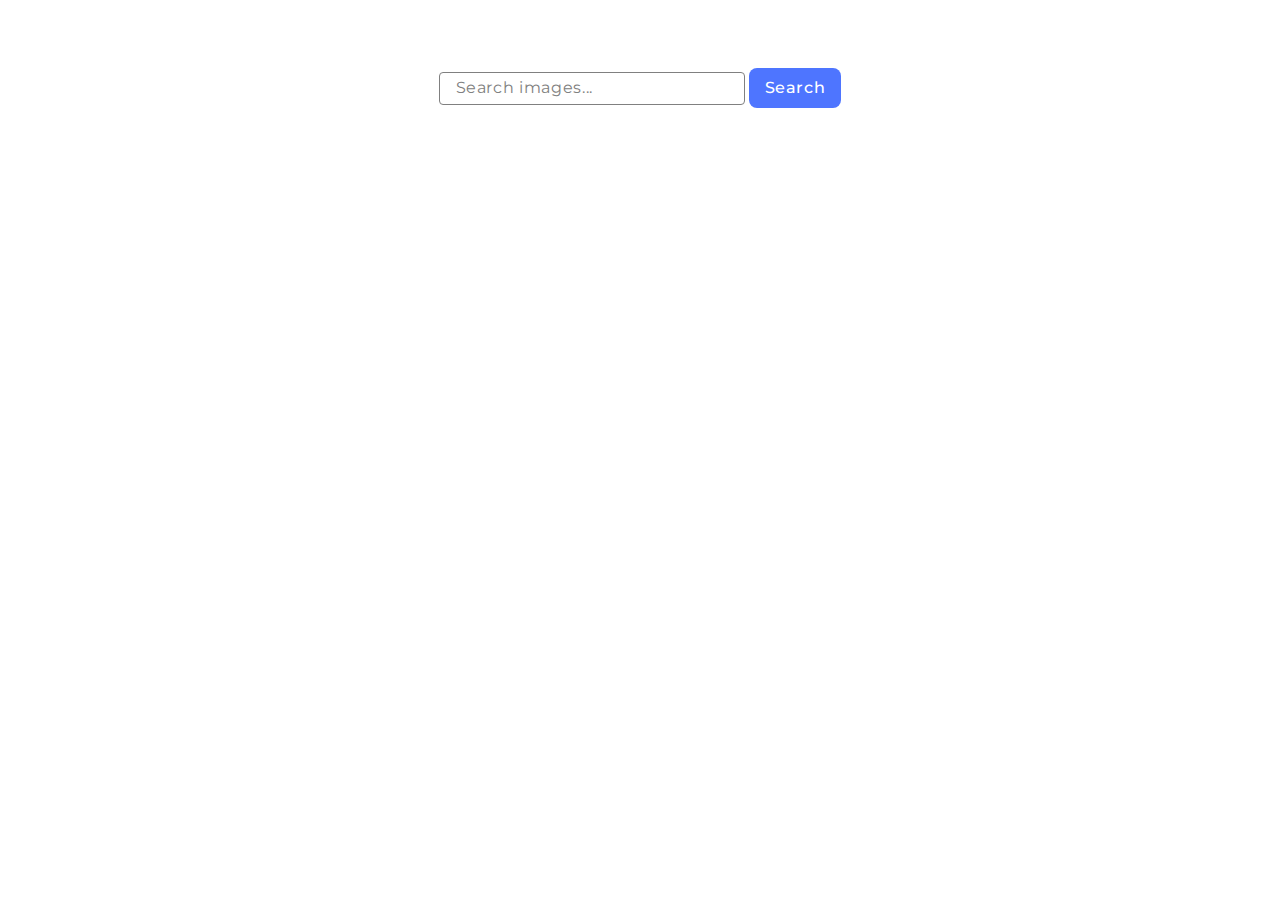
<file: src/index.html>
<!DOCTYPE html>
<html lang="en">
  <head>
    <meta charset="UTF-8" />
    <link rel="icon" type="image/svg+xml" href="/favicon.svg" />
    <meta name="viewport" content="width=device-width, initial-scale=1.0" />
    <title>Gallery</title>
    <link rel="preconnect" href="https://fonts.googleapis.com" />
    <link rel="preconnect" href="https://fonts.gstatic.com" crossorigin />
    <link
      href="https://fonts.googleapis.com/css2?family=Montserrat:wght@400;500&display=swap"
      rel="stylesheet"
    />
    <link rel="stylesheet" href="./css/styles.css" />
    <link rel="stylesheet" href="./css/reset.css" />
  </head>
  <body>
    <form class="search-container">
      <div class="input-wrap">
        <input
          type="text"
          id="search"
          placeholder="Search images..."
          required
        />
        <button class="search-btn" type="submit">Search</button>
      </div>
      <div class="loader"></div>
    </form>

    <ul class="gallery"></ul>

    <button type="button" class="load-btn">Load more</button>
    <div class="loader"></div>

    <script type="module" src="./main.js"></script>
  </body>
</html>
</file>
<file: src/css/styles.css>
body {
  font-family: 'Montserrat', sans-serif;
  padding: 60px;
}

.search-container {
  display: flex;
  flex-direction: column;
  width: max-content;
  margin-left: auto;
  margin-right: auto;
  gap: 8px;
  margin-bottom: 32px;
}

.input-wrap {
  margin-bottom: 16px;
}

input {
  width: 272px;
  border-radius: 4px;
  border: 1px solid #808080;
  padding: 8px 16px;
  transition: border-color 300ms ease;
}

input:hover {
  border-color: #000;
}

input:active,
input:focus {
  border-color: #4e75ff;
  outline: transparent;
}

input::placeholder {
  color: #808080;
  font-family: Montserrat;
  font-size: 16px;
  font-style: normal;
  font-weight: 400;
  line-height: 1.5;
  letter-spacing: 0.04em;
}

.search-btn {
  border: none;
  border-radius: 8px;
  background: #4e75ff;
  color: #fff;
  font-family: Montserrat;
  font-size: 16px;
  font-style: normal;
  font-weight: 500;
  line-height: 1.5;
  letter-spacing: 0.04em;
  padding: 8px 16px;
  transition: background-color 300ms ease;
}

.search-btn:hover,
.search-btn:focus {
  background-color: #6c8cff;
}

.loader {
  width: 48px;
  height: 48px;
  border-width: 3px;
  border-style: dashed solid solid dotted;
  border-color: #ff3d00 #ff3d00 transparent #ff3d00;
  border-radius: 50%;
  display: none;
  position: relative;
  box-sizing: border-box;
  animation: rotation 1s linear infinite;
  margin-left: auto;
  margin-right: auto;
}

.loader::after {
  content: '';
  box-sizing: border-box;
  position: absolute;
  left: 20px;
  top: 31px;
  border: 10px solid transparent;
  border-right-color: #ff3d00;
  transform: rotate(-40deg);
}

@keyframes rotation {
  0% {
    transform: rotate(0deg);
  }
  100% {
    transform: rotate(360deg);
  }
}

.gallery {
  display: flex;
  width: 1128px;
  gap: 24px;
  flex-wrap: wrap;
  margin-bottom: 32px;
  margin-left: auto;
  margin-right: auto;
}

.gallery-item {
  display: flex;
  flex-direction: column;
  width: calc((100% - 48px) / 3);
  height: 300px;
}

.gallery-image {
  display: block;
  width: 100%;
  height: 250px;
  object-fit: cover;
}

.caption-list {
  display: flex;
  justify-content: space-between;
  border: 1px solid #808080;
  padding: 8px;
}

.caption-list li {
  text-align: center;
}

.load-btn {
  display: none;
  border: none;
  border-radius: 8px;
  background-color: #4e75ff;
  color: #fff;
  font-family: Montserrat;
  font-size: 16px;
  font-style: normal;
  font-weight: 500;
  line-height: 1.5;
  letter-spacing: 0.04em;
  padding: 8px 16px;
  margin-left: auto;
  margin-right: auto;
  transition: background-color 300ms ease;
}

.load-btn:hover,
.load-btn:focus {
  background-color: #6c8cff;
}
</file>
